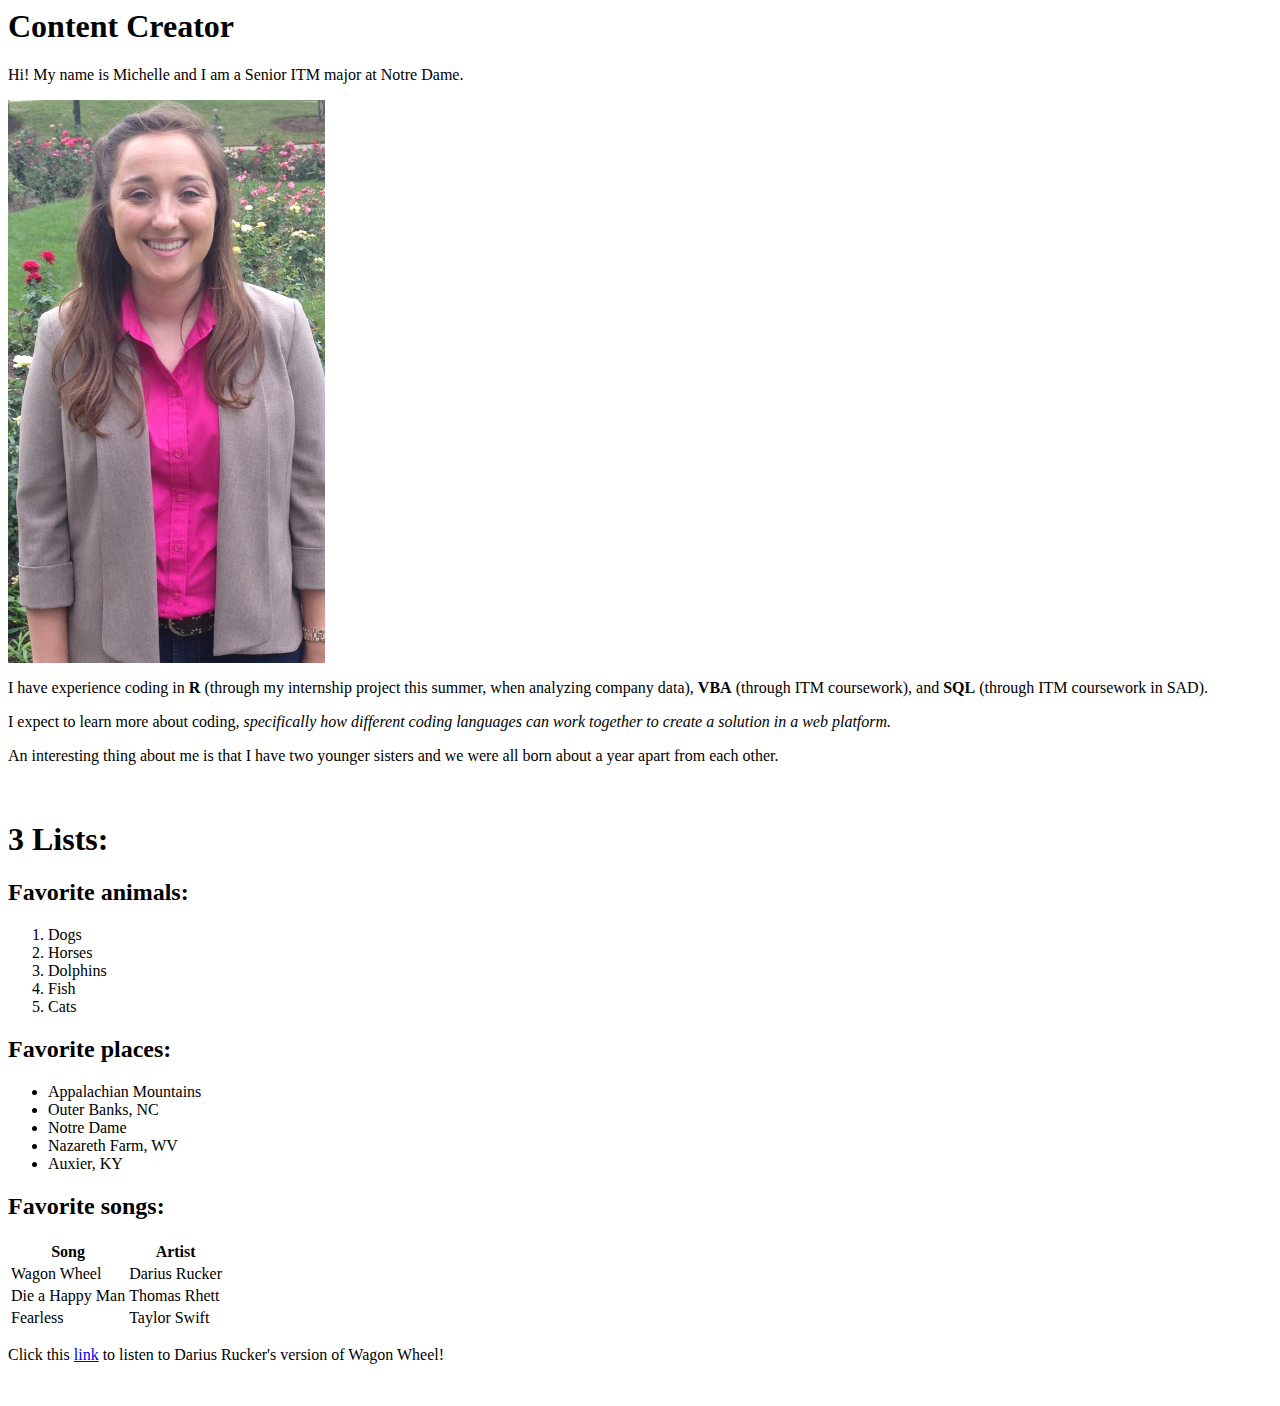
<file: index.html>
<html>
<head>
  <title>Michelle McGrath Content Creator</title>
</head>
<body>
  <h1>Content Creator</h1>
<p>
  Hi! My name is Michelle and I am a Senior ITM major at Notre Dame.
</p>
<img src="Michelle.jpg", width=317, height=563, alt="Michelle">
  <p>
    I have experience coding in
    <b>R</b>
     (through my internship project this summer, when analyzing company data),
     <b>VBA</b>
      (through ITM coursework), and
      <b>SQL</b>
       (through ITM coursework in SAD).
  </p>
<p>
  I expect to learn more about coding,
  <i>
    specifically how different coding languages can work together to create a solution in a web platform.
  </i>
</p>
<p>
An interesting thing about me is that I have two younger sisters and we were all born about a year apart from each other.
</p>
<br>
<h1>3 Lists:</h1>
<h2>Favorite animals:</h2>
<ol>
<li>Dogs</li>
<li>Horses</li>
<li>Dolphins</li>
<li>Fish</li>
<li>Cats</li>
</ol>
<h2>Favorite places:</h2>
<ul>
<li>Appalachian Mountains</li>
<li>Outer Banks, NC</li>
<li>Notre Dame</li>
<li>Nazareth Farm, WV</li>
<li>Auxier, KY</li>
</ul>
<h2>Favorite songs:</h2>
  <table>
  <tr>
    <th>Song</th>
    <th>Artist</th>
  </tr>
  <tr>
    <td>Wagon Wheel</td>
    <td>Darius Rucker</td>
  </tr>
  <tr>
    <td>Die a Happy Man</td>
    <td>Thomas Rhett</td>
  </tr>
  <tr>
    <td>Fearless</td>
    <td>Taylor Swift</td>
  </tr>
</table>
<p>
  Click this
  <a href="https://www.youtube.com/watch?v=hvKyBcCDOB4", target="_blank">
  link</a>
  to listen to Darius Rucker's version of Wagon Wheel!
</p>
<br>
</body>
</html>
</file>
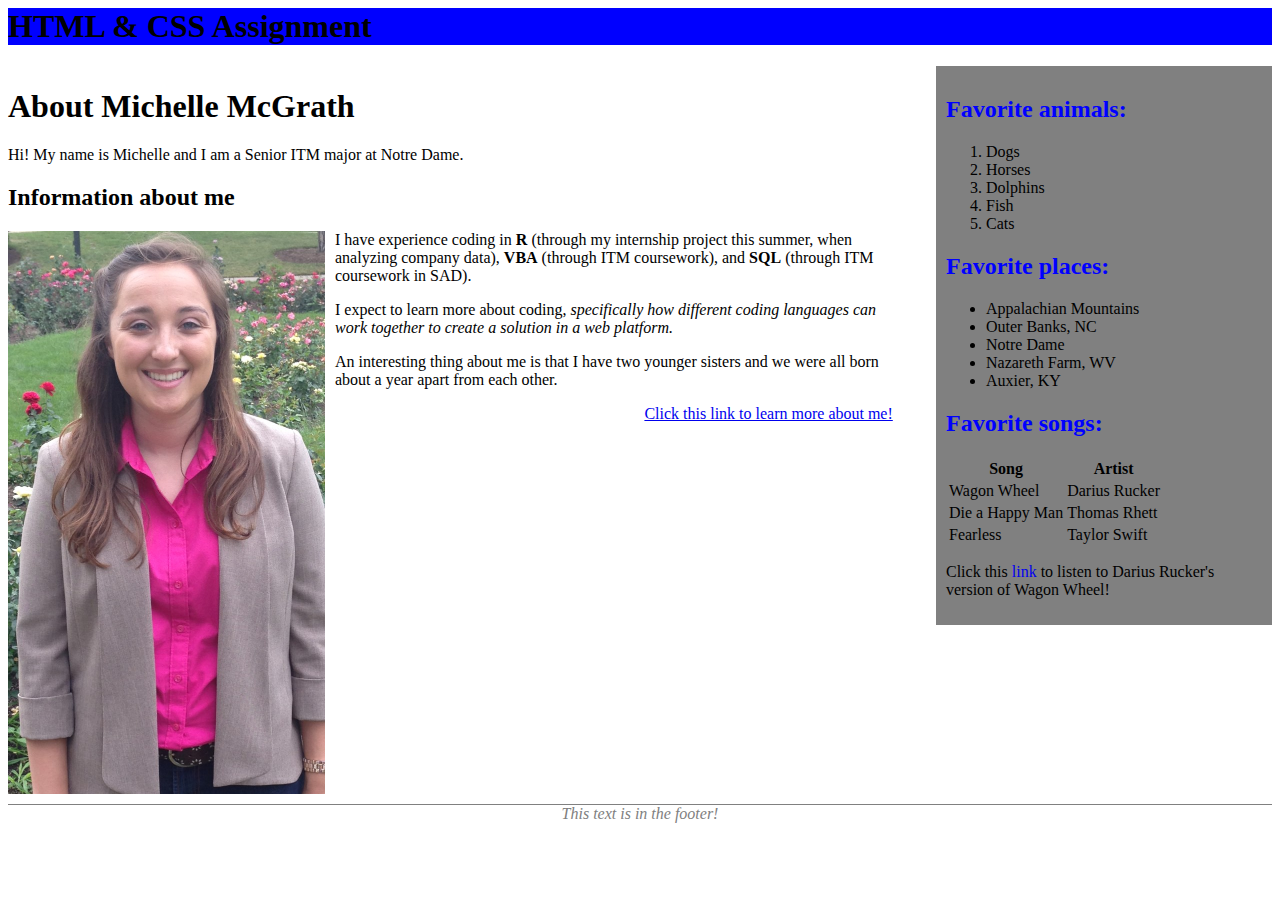
<file: my_profile/index.html>
<html>
<head>
  <link rel="stylesheet" type="text/css" href="style.css">
  <title>About Michelle McGrath</title>
</head>

<body>
  <div>
  <header id="myHeader">
    <h1>
      HTML & CSS Assignment
    </h1>
  </header>
</div>


<div>
  <main id="myMain">
  <h1>About Michelle McGrath</h1>
<p>
  Hi! My name is Michelle and I am a Senior ITM major at Notre Dame.
</p>
<h2>
  Information about me
</h2>
<img id="meImage" src="Michelle.jpg">
  <p>
    I have experience coding in
    <b>R</b>
     (through my internship project this summer, when analyzing company data),
     <b>VBA</b>
      (through ITM coursework), and
      <b>SQL</b>
       (through ITM coursework in SAD).
  </p>
<p>
  I expect to learn more about coding,
  <i>
    specifically how different coding languages can work together to create a solution in a web platform.
  </i>
</p>
<p>
An interesting thing about me is that I have two younger sisters and we were all born about a year apart from each other.
</p>
<p id="linking">
  <a href="more.html"> Click this link to learn more about me! </a>
<p>

</main>
</div>

<div>
  <sidebar id="mySidebar">
    <h2>Favorite animals:</h2>
    <ol>
    <li>Dogs</li>
    <li>Horses</li>
    <li>Dolphins</li>
    <li>Fish</li>
    <li>Cats</li>
    </ol>
    <h2>Favorite places:</h2>
    <ul>
    <li>Appalachian Mountains</li>
    <li>Outer Banks, NC</li>
    <li>Notre Dame</li>
    <li>Nazareth Farm, WV</li>
    <li>Auxier, KY</li>
    </ul>
    <h2>Favorite songs:</h2>
      <table>
      <tr>
        <th>Song</th>
        <th>Artist</th>
      </tr>
      <tr>
        <td>Wagon Wheel</td>
        <td>Darius Rucker</td>
      </tr>
      <tr>
        <td>Die a Happy Man</td>
        <td>Thomas Rhett</td>
      </tr>
      <tr>
        <td>Fearless</td>
        <td>Taylor Swift</td>
      </tr>
    </table>
    <p>
      Click this
      <a href="https://www.youtube.com/watch?v=hvKyBcCDOB4", target="_blank">
      link</a>
      to listen to Darius Rucker's version of Wagon Wheel!
    </p>
  </sidebar>
</div>

<div>
  <footer id="myFooter">
    This text is in the footer!
  </footer>
</div>

</body>
</html>
</file>
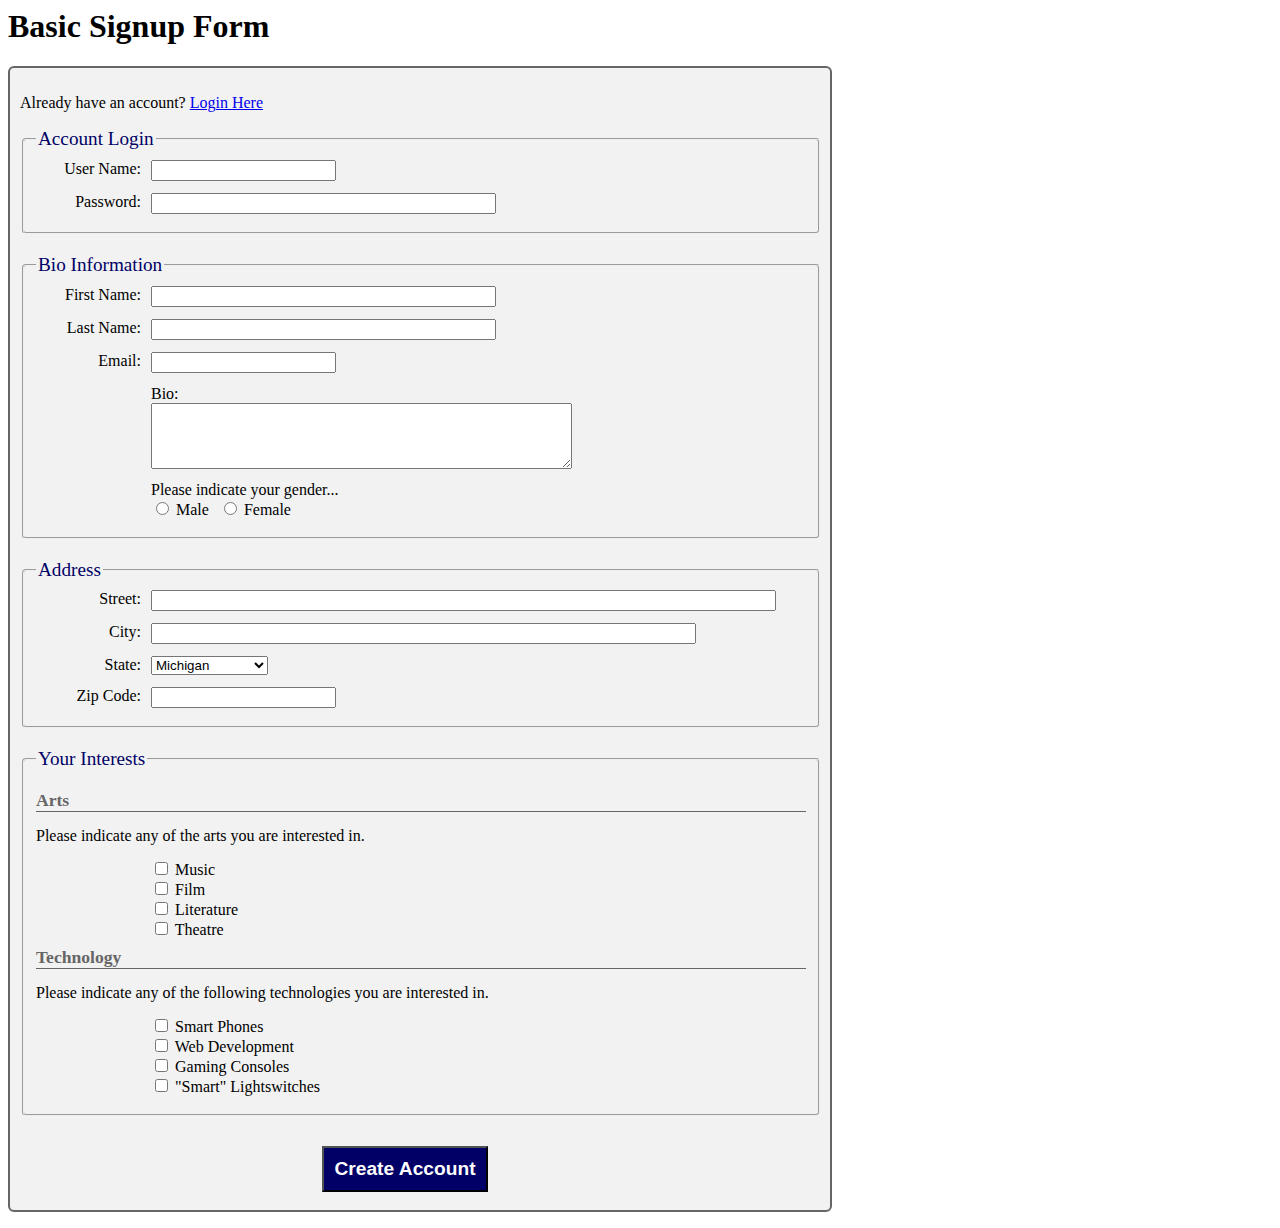
<file: forms.html>
<html>
<head>
  <title>Basic Signup Form</title>
  <link rel="stylesheet" type="text/css" href="forms.css">
</head>
<body>
  <h1>Basic Signup Form</h1>
</body>

<form id="userform">
  <p> Already have an account? <a href="forms2.html">Login Here</a> </p>

  <fieldset>
    <legend>Account Login</legend>
    <div class="row">
      <label for="user">User Name:</label>
      <input type="text" id="user" name="Username">
    </div>
    <div class="row">
      <label for="pword">Password:</label>
      <input type="password" id="pword" size ="40" name="Password">
    </div>
  </fieldset>

  <fieldset>
    <legend>Bio Information</legend>
    <div class="row">
      <label for="FN">First Name:</label>
      <input type="text" id="FN" size="40" name="FirstName">
    </div>
    <div class="row">
      <label for="LN">Last Name:</label>
      <input type="text" id="LN" size="40" name="LastName">
    </div>
    <div class="row">
      <label for="email">Email:</label>
      <input type="text" id="email" name="Email">
    </div>
    <div class="row indented">
      <label for="bio">Bio:</label>
      <textarea name="Bio" id="bio"form="userform" rows="4" cols="50"></textarea>
    </div>

    <div class="row indented">
       <label>Please indicate your gender...</label>
      <ul class="inline radio-options">
        <li>
        <label for="male">
        <input type="radio" id="male" value="male" name="gender">
          Male
        </label>
        </li>
        <li>
        <label for="female">
        <input type="radio" id="female" value="female" name="gender">
          Female
        </label>
        </li>
    </ul>
    </div>

  </fieldset>

  <fieldset>
    <legend>Address</legend>
    <div class="row">
      <label for="street">Street:</label>
      <input type="text" id="street" size="75" name="Street">
    </div>
    <div class="row">
      <label for="city">City:</label>
      <input type="text" id="city" size="65" name="City">
    </div>
    <div class="row">
      <label for="state">State:</label>
      <select id="state" name="State">
        <option>Alabama</option>
        <option>Alaska</option>
        <option>Arizona</option>
        <option>Arkansas</option>
        <option>California</option>
        <option>Connecticut</option>
        <option>Colorado</option>
        <option>Delaware</option>
        <option>Flordia</option>
        <option>Georgia</option>
        <option>Hawaii</option>
        <option>Idaho</option>
        <option>Illionis</option>
        <option>Indiana</option>
        <option>Iowa</option>
        <option>Kansas</option>
        <option>Kentucky</option>
        <option>Louisiana</option>
        <option>Maine</option>
        <option>Maryland</option>
        <option>Massachusetts</option>
        <option selected="selected">Michigan</option>
        <option>Minnesota</option>
        <option>Mississippi</option>
        <option>Missouri</option>
        <option>Montana</option>
        <option>Nebraska</option>
        <option>Nevada</option>
        <option>New Hampshire</option>
        <option>New Jersey</option>
        <option>New Mexico</option>
        <option>New York</option>
        <option>North Carolina</option>
        <option>North Dakota</option>
        <option>Ohio</option>
        <option>Oklahoma</option>
        <option>Oregon</option>
        <option>Pennsylvania</option>
        <option>Rhode Island</option>
        <option>South Carolina</option>
        <option>South Dakota</option>
        <option>Tennessee</option>
        <option>Texas</option>
        <option>Utah</option>
        <option>Vermont</option>
        <option>Washington</option>
        <option>West Virginia</option>
        <option>Wisconsin</option>
        <option>Wyoming</option>
      </select>
    </div>
    <div class="row">
      <label for="zip">Zip Code:</label>
      <input type="number" id="zip" size="10" name="zipcode">
    </div>
  </fieldset>

  <fieldset>
    <legend>Your Interests</legend>
    <h2>Arts</h2>
      <label>Please indicate any of the arts you are interested in.</label>
    <div class="row indented">
    <ul class="checkbox-options">
      <li>
        <label for="music">
        <input type="checkbox" name="art" id="music" value="Music">
        Music
        </label>
      </li>
      <li>
        <label for="film">
        <input type="checkbox" name="art" id="film" value="Film">
        Film
        </label>
      </li>
      <li>
        <label for="lit">
        <input type="checkbox" name="art" id="lit" value="Lit">
        Literature
        </label>
      </li>
      <li>
        <label for="theatre">
        <input type="checkbox" name="art" id="theatre" value="Theatre">
        Theatre
        </label>
      </li>
    </ul>
    </div>

    <h2>Technology</h2>
    <label>Please indicate any of the following technologies you are interested in.</label>
    <div class="row indented">
    <ul class="checkbox-options">
      <li>
        <label for="sph">
        <input type="checkbox" name="tech" id="sph" value="SmartPh">
        Smart Phones
        </label>
      </li>
      <li>
        <label for="wd">
        <input type="checkbox" name="tech" id="wd" value="WebDev">
        Web Development
        </label>
      </li>
      <li>
        <label for="gc">
        <input type="checkbox" name="tech" id="gc" value="GameCon">
        Gaming Consoles
        </label>
      </li>
      <li>
        <label for="sl">
        <input type="checkbox" name="tech" id="sl" value="SmartLight">
        "Smart" Lightswitches
        </label>
      </li>
    </ul>
    </div>
  </fieldset>

  <div class="row actions">
      <input class="action-button" type="submit" value="Create Account">
  </div>

</form>
</html
</file>
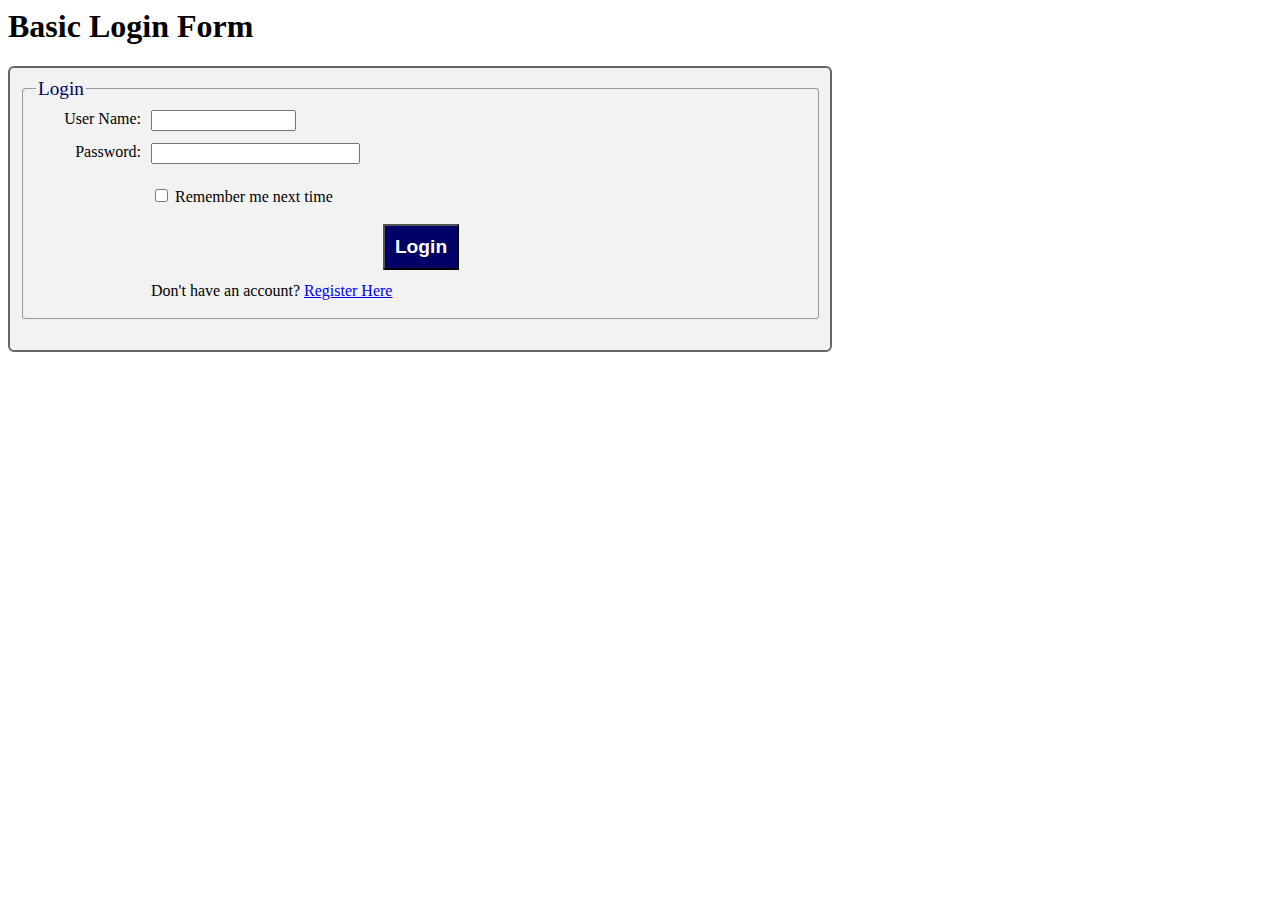
<file: forms2.html>
<html>
<head>
  <title>Basic Login Form</title>
  <link rel="stylesheet" type="text/css" href="forms.css">
</head>
<body>
  <h1>Basic Login Form</h1>
</body>

<form id="userform">
  <fieldset>
    <legend>Login</legend>
    <div class="row">
      <label for="user">User Name:</label>
      <input type="text" id="user" size="15" name="Username">
    </div>
    <div class="row">
      <label for="pword">Password:</label>
      <input type="password" id="pword" size="23" name="Password">
    </div>
    <div class="row indented">
    <ul class="inline checkbox-options">
      <li>
      <label for="rem">
      <input type="checkbox" id="rem" value="Remember" name="Rem">
        Remember me next time
      </label>
    </li>
    </ul>
    </div>
    <div class="row actions">
        <input class="action-button" type="submit" value="Login">
    </div>
    <div class="row indented">
        Don't have an account? <a href="forms.html"> Register Here</a>
    </div>
  </fieldset>
</form>

</html>
</file>
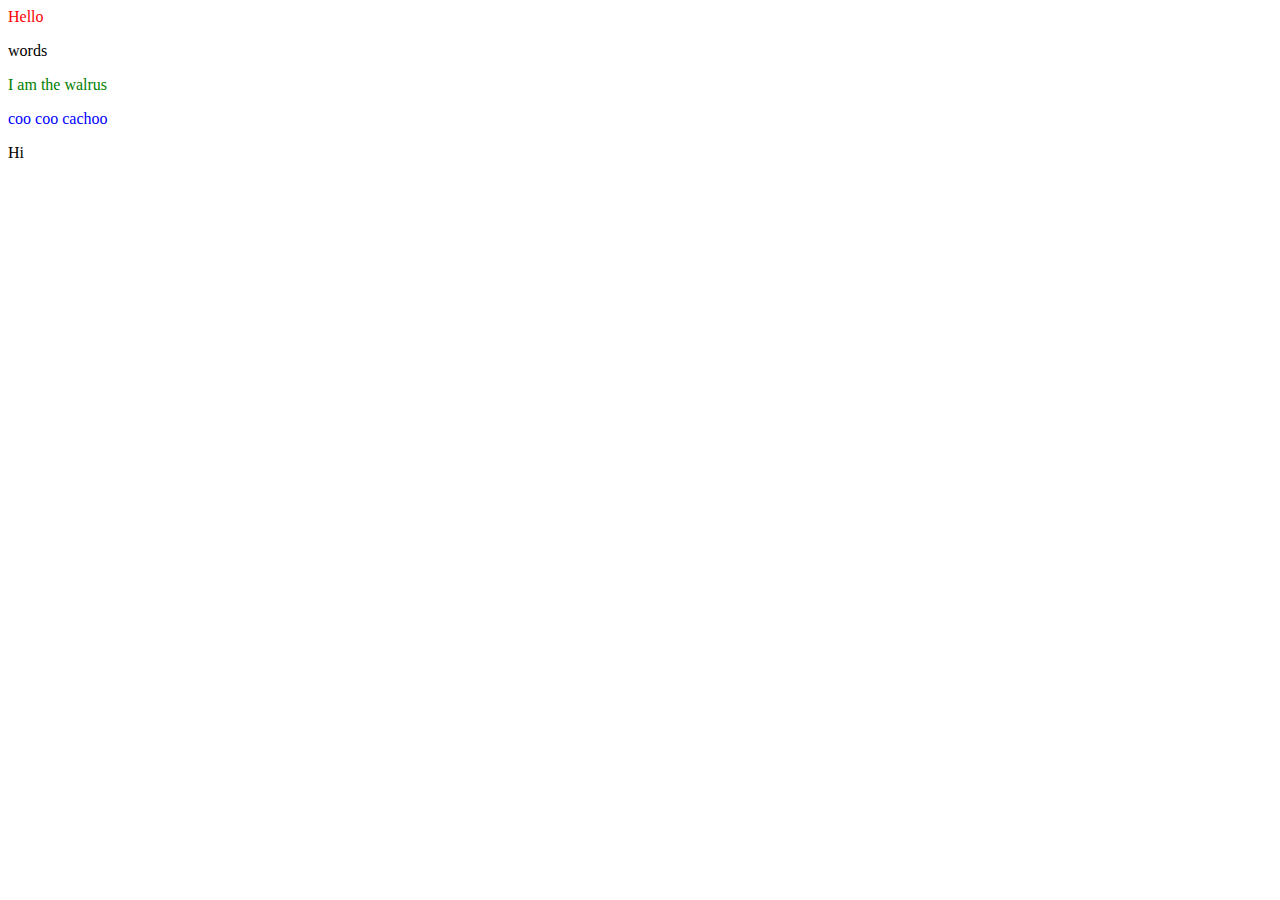
<file: midtermprep.html>
<html>
<style>
  p{color:red}
  div.caption{color:black}
  div p{color:blue}
  div.caption>p{color:green}
  div.row.indented{color:orange}
</style>
<body>
  <p>Hello</p>
  <div class="caption">
    words
    <p> I am the walrus</p>
    <div class="sub-caption">
      <p>coo coo cachoo</p>
    </div>
  </div>
  <div class="row">
    <div class= "indented">
    Hi
  </div>
  </div>
</body>
</html>
</file>
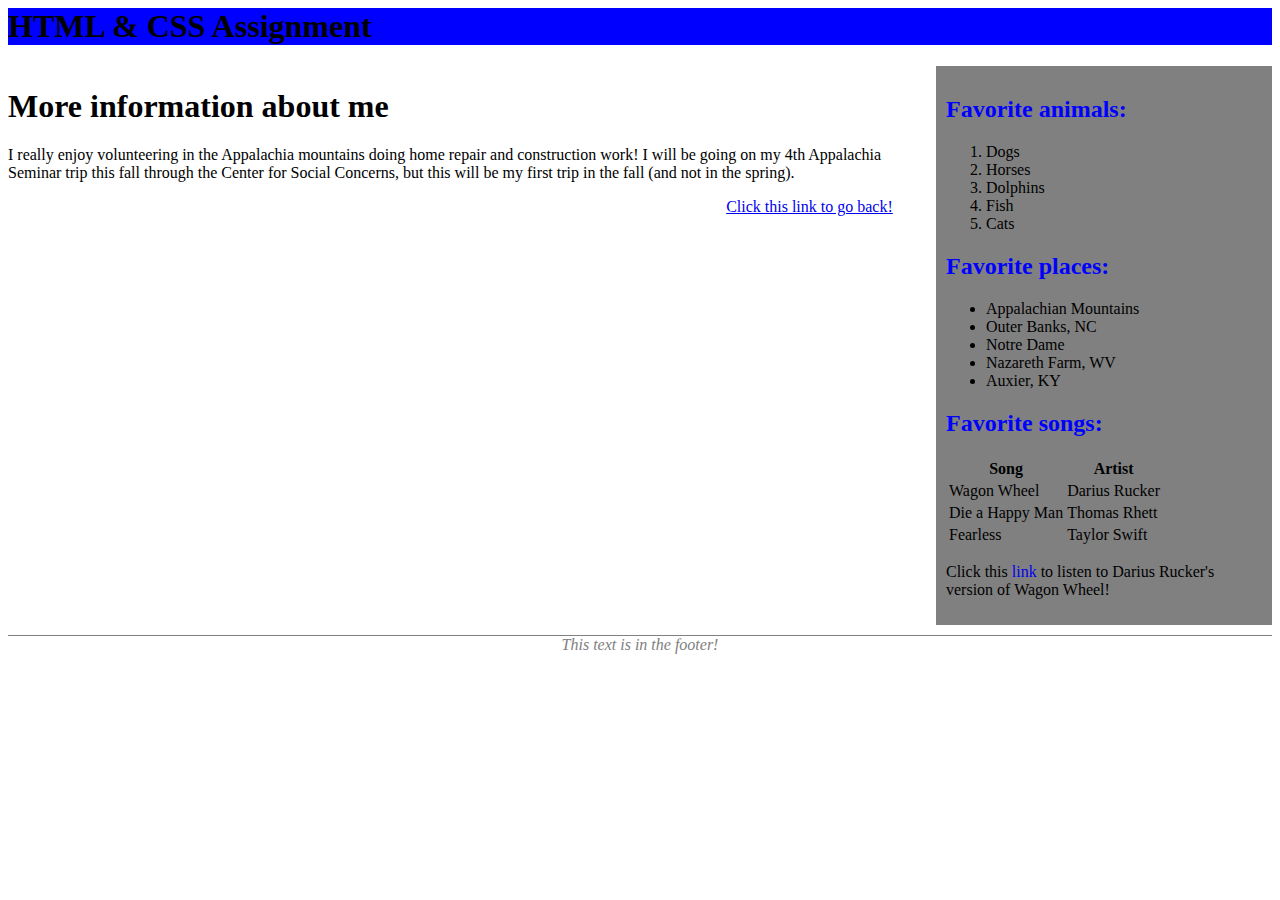
<file: my_profile/more.html>
<html>
<head>
  <link rel="stylesheet" type="text/css" href="style.css">
  <title>About Michelle McGrath</title>
</head>

<body>
  <div>
  <header id="myHeader">
    <h1>
      HTML & CSS Assignment
    </h1>
  </header>
</div>


<div>
  <main id="myMain">
<h1>
  More information about me
</h1>
<p>
I really enjoy volunteering in the Appalachia mountains doing home repair and construction work!
I will be going on my 4th Appalachia Seminar trip this fall through the Center for Social Concerns, but this
will be my first trip in the fall (and not in the spring).
</p>
<p id="linking">
  <a href="index.html"> Click this link to go back! </a>
<p>

</main>
</div>

<div>
  <sidebar id="mySidebar">
    <h2>Favorite animals:</h2>
    <ol>
    <li>Dogs</li>
    <li>Horses</li>
    <li>Dolphins</li>
    <li>Fish</li>
    <li>Cats</li>
    </ol>
    <h2>Favorite places:</h2>
    <ul>
    <li>Appalachian Mountains</li>
    <li>Outer Banks, NC</li>
    <li>Notre Dame</li>
    <li>Nazareth Farm, WV</li>
    <li>Auxier, KY</li>
    </ul>
    <h2>Favorite songs:</h2>
      <table>
      <tr>
        <th>Song</th>
        <th>Artist</th>
      </tr>
      <tr>
        <td>Wagon Wheel</td>
        <td>Darius Rucker</td>
      </tr>
      <tr>
        <td>Die a Happy Man</td>
        <td>Thomas Rhett</td>
      </tr>
      <tr>
        <td>Fearless</td>
        <td>Taylor Swift</td>
      </tr>
    </table>
    <p>
      Click this
      <a href="https://www.youtube.com/watch?v=hvKyBcCDOB4", target="_blank">
      link</a>
      to listen to Darius Rucker's version of Wagon Wheel!
    </p>
  </sidebar>
</div>

<div>
  <footer id="myFooter">
    This text is in the footer!
  </footer>
</div>

</body>
</html>
</file>
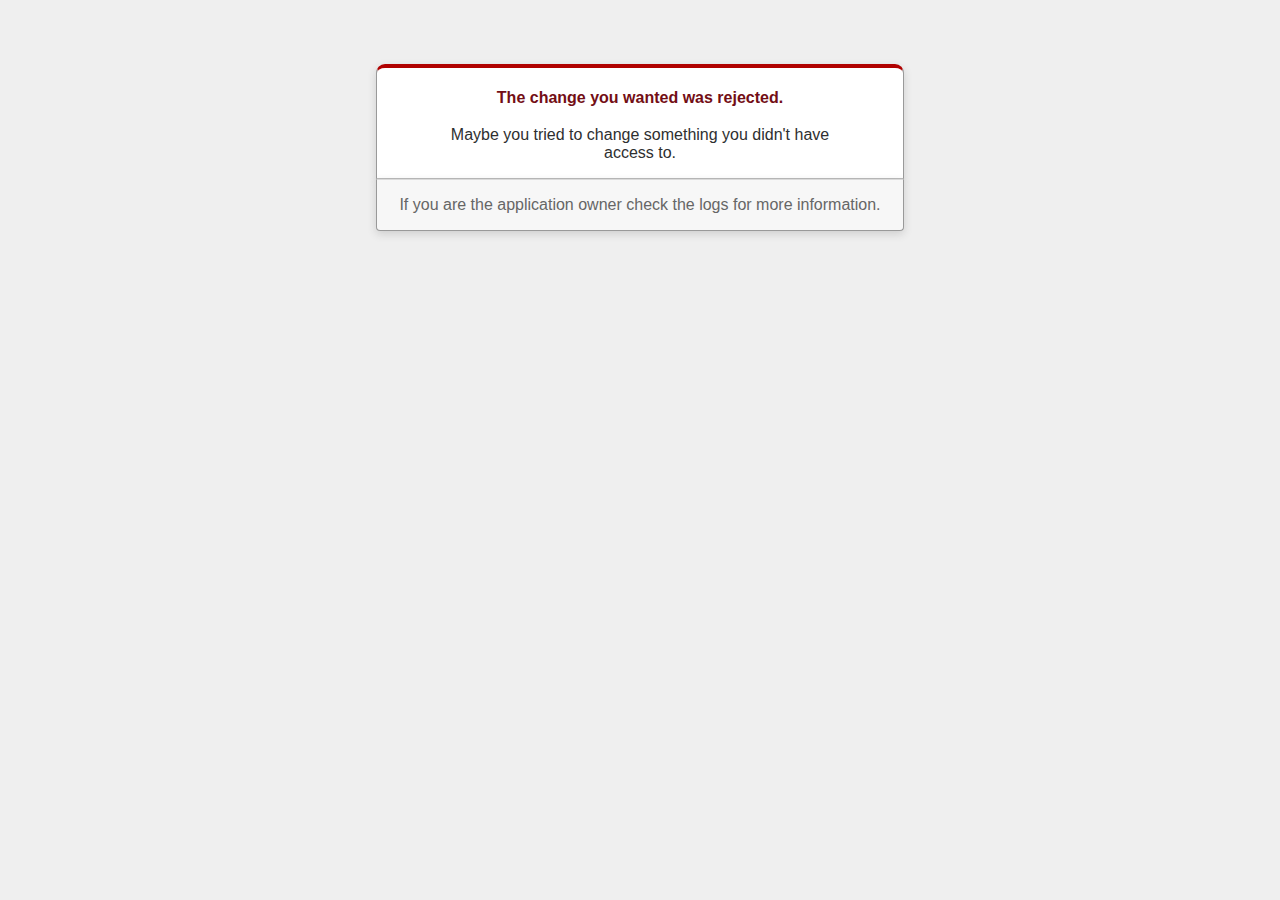
<file: ScaffoldingHW/scaffolding/public/422.html>
<!DOCTYPE html>
<html>
<head>
  <title>The change you wanted was rejected (422)</title>
  <meta name="viewport" content="width=device-width,initial-scale=1">
  <style>
  body {
    background-color: #EFEFEF;
    color: #2E2F30;
    text-align: center;
    font-family: arial, sans-serif;
    margin: 0;
  }

  div.dialog {
    width: 95%;
    max-width: 33em;
    margin: 4em auto 0;
  }

  div.dialog > div {
    border: 1px solid #CCC;
    border-right-color: #999;
    border-left-color: #999;
    border-bottom-color: #BBB;
    border-top: #B00100 solid 4px;
    border-top-left-radius: 9px;
    border-top-right-radius: 9px;
    background-color: white;
    padding: 7px 12% 0;
    box-shadow: 0 3px 8px rgba(50, 50, 50, 0.17);
  }

  h1 {
    font-size: 100%;
    color: #730E15;
    line-height: 1.5em;
  }

  div.dialog > p {
    margin: 0 0 1em;
    padding: 1em;
    background-color: #F7F7F7;
    border: 1px solid #CCC;
    border-right-color: #999;
    border-left-color: #999;
    border-bottom-color: #999;
    border-bottom-left-radius: 4px;
    border-bottom-right-radius: 4px;
    border-top-color: #DADADA;
    color: #666;
    box-shadow: 0 3px 8px rgba(50, 50, 50, 0.17);
  }
  </style>
</head>

<body>
  <!-- This file lives in public/422.html -->
  <div class="dialog">
    <div>
      <h1>The change you wanted was rejected.</h1>
      <p>Maybe you tried to change something you didn't have access to.</p>
    </div>
    <p>If you are the application owner check the logs for more information.</p>
  </div>
</body>
</html>
</file>
<file: my_profile/style.css>
div{
  border:0px;
  padding:0px;
  margin:0px;
  float:left 100%;
}
body div #myHeader {
    background-color: blue;
    margin-bottom:10px;
}
body div #mySidebar{
  background-color: grey;
  padding:10px;
  margin-left:10px;
  width:25%;
  float: right;
}
body div #mySidebar a:link {
    text-decoration: none;
}
body div #mySidebar h2{
  color:blue;
}
body div #myMain{
  width:70%;
  float:left;
}
body div #myMain #meImage{width:317px; height:563px; alt:"Michelle";
float:left; margin-right:10px}
body div #myMain #linking{
  text-align:right;
}
body div #myFooter{
  float:left;
  width:100%;
  text-align:center;
  color:grey;
  font-style:italic;
  margin-top:10px;
  border-top:thin solid grey;
}
</file>
<file: forms.css>
/*
	Basic form styles
	add some rounded corners and font colors
	restrict the form to 800px wide
*/

	form{
		float:left;
		width:800px;
		background-color: #f2f2f2;
		padding:10px;
		border:2px solid #666;
		border-radius: 6px
	}

	form h2{
		color:#666;
		font-size: 1.1em;
		border-bottom: thin solid #666
	}

	legend{
		color:#000066;
		font-size:1.2em;
	}

	fieldset{
		margin-bottom:20px;
		width:600px;
		border-radius: 4px
	}


	/*
		Use divs for each row of inputs
		Style the containing labels to be right aligned
		If a row needs to be indented, use the indented class along with row to do so
	*/
	div.row{
		float:left;
		width:770px;
		margin:4px 0px 8px 0px;
		}

	div.row label{
		width:105px;
		float:left;
		text-align: right;
		margin-right:10px;
		}

	div.row.indented{
		margin-left:115px;
		width:655px;
		}

	/*
		list items should be used for checkbox and raio buttons
		use these classes to align them within rows that are indented
	*/

	div.row.indented label, ul label{
			width:100%;
			float:left;
			text-align:left;
			}

	div.row ul{
		margin: 10px 0px 0px -40px;
		}

/* add an inline class to make the list items span a line and not be one per line*/
	div.row ul.inline li {
		float: left;
	}

	div.row ul.checkbox-options li, div.row ul.radio-options li {
		list-style-type: none;
		}

	/*
		The last row is for the submit button. use these extra classes to layout it out and style the submit button
	*/
	div.row.actions{
		margin-top:10px;
		text-align:center;
		}

	input.action-button{
		font-size:1.2em;
		padding:10px;
		font-weight:bold;
		color:#fff;
		background-color: #000066
		}
</file>
